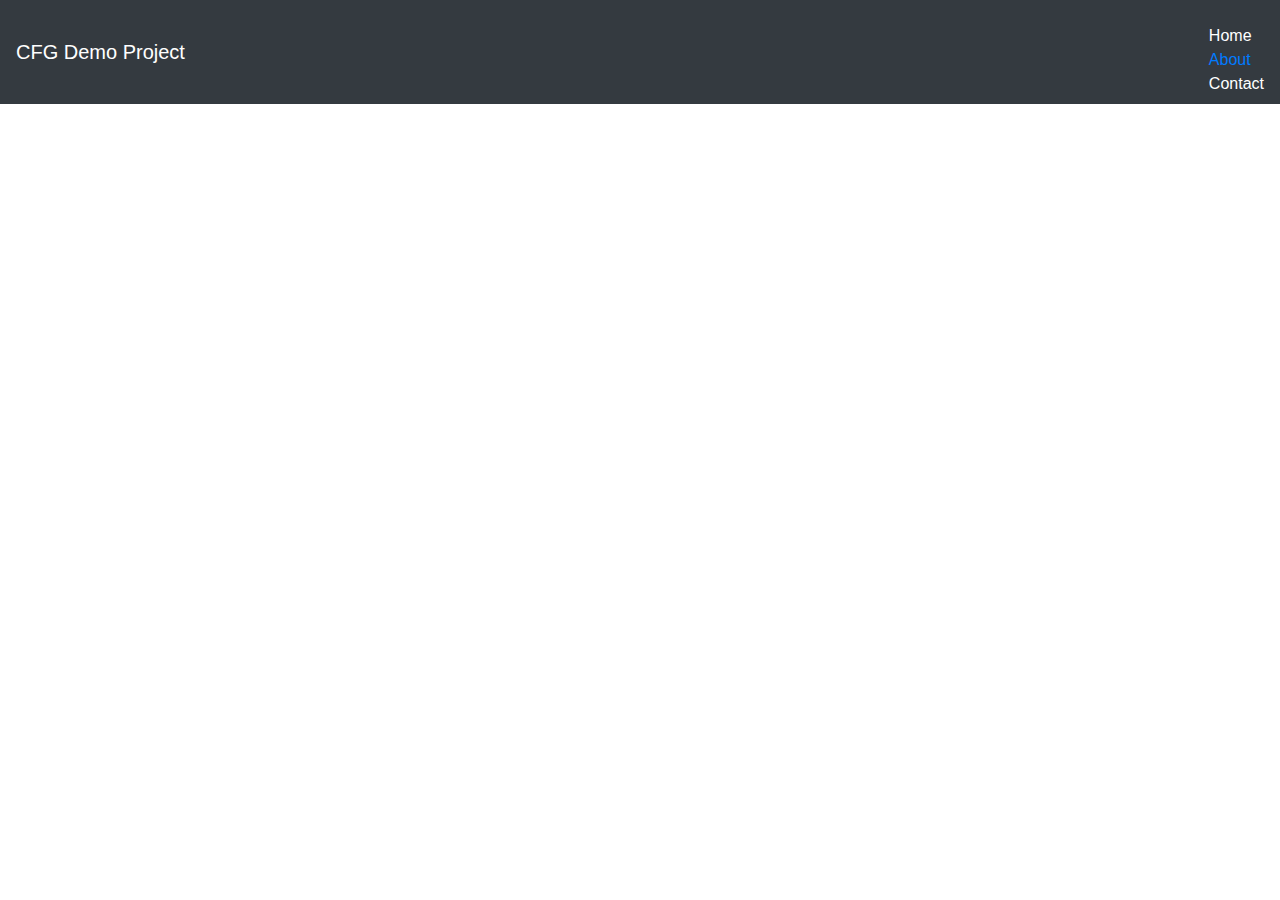
<file: index.html>
<!DOCTYPE html>
<html lang="en">
  <head>
    <meta charset="UTF-8" />
    <meta name="viewport" content="width=device-width, initial-scale=1.0" />
    <title>CFG Demo Project - Home</title>
    <link rel="stylesheet" href="./src/styles.css" />
    <link
      rel="stylesheet"
      href="https://stackpath.bootstrapcdn.com/bootstrap/4.3.1/css/bootstrap.min.css"
      integrity="sha384-ggOyR0iXCbMQv3Xipma34MD+dH/1fQ784/j6cY/iJTQUOhcWr7x9JvoRxT2MZw1T"
      crossorigin="anonymous"
    />
    <link
      rel="stylesheet"
      href="https://use.fontawesome.com/releases/v5.8.1/css/all.css"
      integrity="sha384-50oBUHEmvpQ+1lW4y57PTFmhCaXp0ML5d60M1M7uH2+nqUivzIebhndOJK28anvf"
      crossorigin="anonymous"
    />
  </head>
  <body>
    <nav class="navbar navbar-dark bg-dark fixed-top">
      <a class="navbar-brand" href="./index.html">CFG Demo Project</a>

      <menu class="navbar-nav ml-auto">
        <li>Home</li>
        <li><a href="./about.html">About</a></li>
        <li>Contact</li>
      </menu>
    </nav>
    <h1>Hello World</h1>
  </body>
</html>
</file>
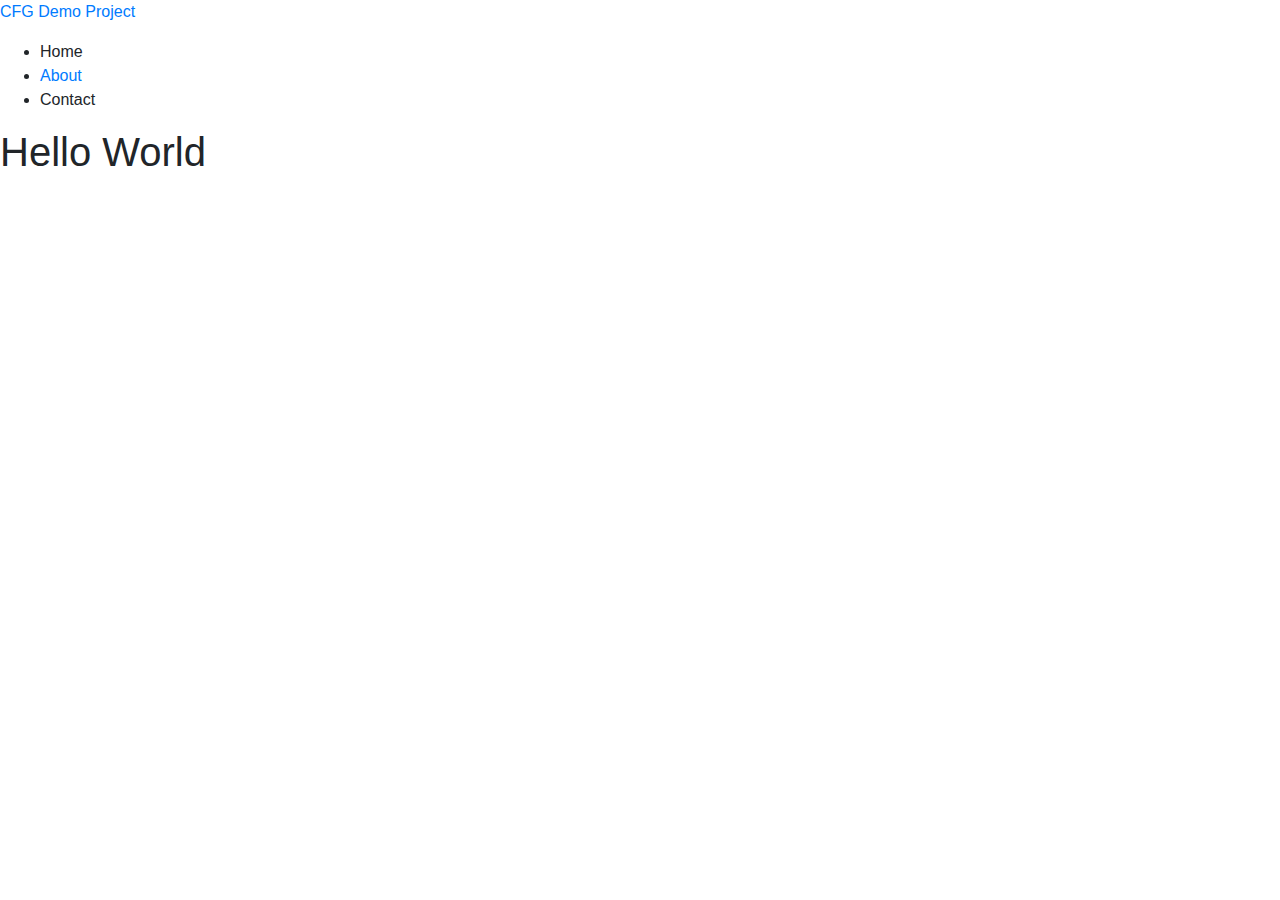
<file: about.html>
<!DOCTYPE html>
<html lang="en">
  <head>
    <meta charset="UTF-8" />
    <meta name="viewport" content="width=device-width, initial-scale=1.0" />
    <title>CFG Demo Project - Home</title>
    <link
      rel="stylesheet"
      href="https://stackpath.bootstrapcdn.com/bootstrap/4.3.1/css/bootstrap.min.css"
      integrity="sha384-ggOyR0iXCbMQv3Xipma34MD+dH/1fQ784/j6cY/iJTQUOhcWr7x9JvoRxT2MZw1T"
      crossorigin="anonymous"
    />
    <link
      rel="stylesheet"
      href="https://use.fontawesome.com/releases/v5.8.1/css/all.css"
      integrity="sha384-50oBUHEmvpQ+1lW4y57PTFmhCaXp0ML5d60M1M7uH2+nqUivzIebhndOJK28anvf"
      crossorigin="anonymous"
    />
  </head>

  <body>
    <nav>
      <a href="./index.html">CFG Demo Project</a>
      <menu>
        <li>Home</li>
        <li><a href="./about.html">About</a></li>
        <li>Contact</li>
      </menu>
    </nav>
    <h1>Hello World</h1>
  </body>
</html>
</file>
<file: src/styles.css>
menu {
  color: white;
}
</file>
